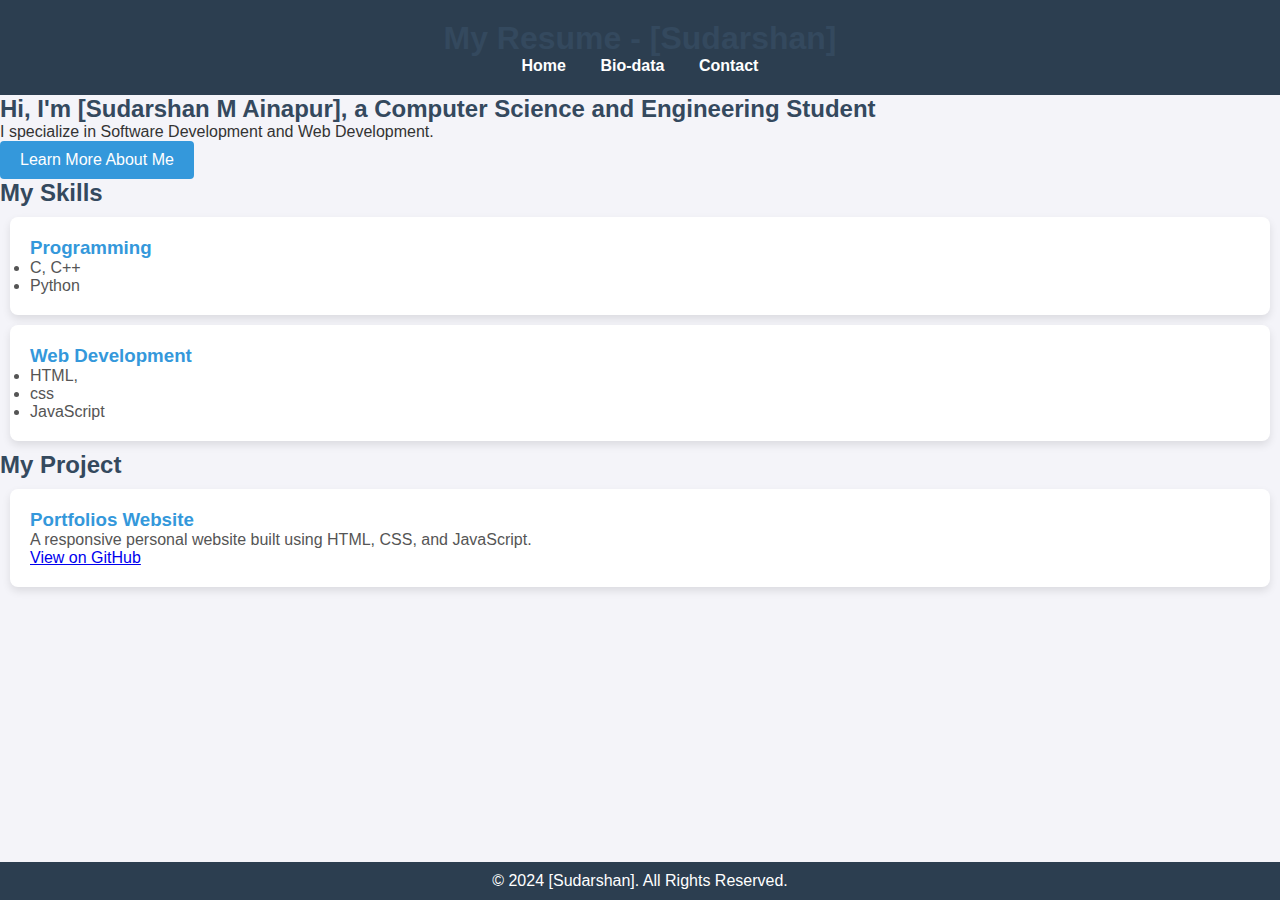
<file: index.html>
<!DOCTYPE html>
<html lang="en">
<head>
    <meta charset="UTF-8">
    <meta name="viewport" content="width=device-width, initial-scale=1.0">
    <title>Resume - CSE Student</title>
    <link rel="stylesheet" href="styles.css">
    <script src="https://code.jquery.com/jquery-3.6.0.min.js"></script>
    <script src="script.js" defer></script>
</head>
<body>
    <header>
        <div class="container">
            <h1>My Resume - [Sudarshan]</h1>
            <nav>
                <ul>
                    <li><a href="index.html">Home</a></li>
                    <li><a href="bio.html">Bio-data</a></li>
                    <li><a href="contact.html">Contact</a></li>
                </ul>
            </nav>
        </div>
    </header>
    
    <main>
        <section class="intro">
            <div class="hero">
                
                
                <h2>Hi, I'm [Sudarshan M Ainapur], a Computer Science and Engineering Student</h2>
                <p>I specialize in Software Development and Web Development.</p>
                <button onclick="window.location.href='bio.html'">Learn More About Me</button>
            </div>
        </section>

        <section class="skills">
            <h2>My Skills</h2>
            <div class="skill-card">
                <h3>Programming</h3>
                <ul>
                    <li>C, C++</li>
                    <li>Python</li>
                </ul>
            </div>
            <div class="skill-card">
                <h3>Web Development</h3>
                <ul>
                    <li>HTML, </li>
                    <li>css</li>
                    <li>JavaScript</li>
                </ul>
            </div>
        </section>

        <section class="experience">
            <h2>My Project</h2>
            <div class="card">
                <h3>Portfolios Website</h3>
                <p>A responsive personal website built using HTML, CSS, and JavaScript.</p>
                <a href="https://sudarshan-127.github.io/Rajalaxmi-Textile/" target="_blank">View on GitHub</a>
            </div>
           
        </section>
    </main>

    <footer>
        <p>&copy; 2024 [Sudarshan]. All Rights Reserved.</p>
    </footer>
</body>
</html>
</file>
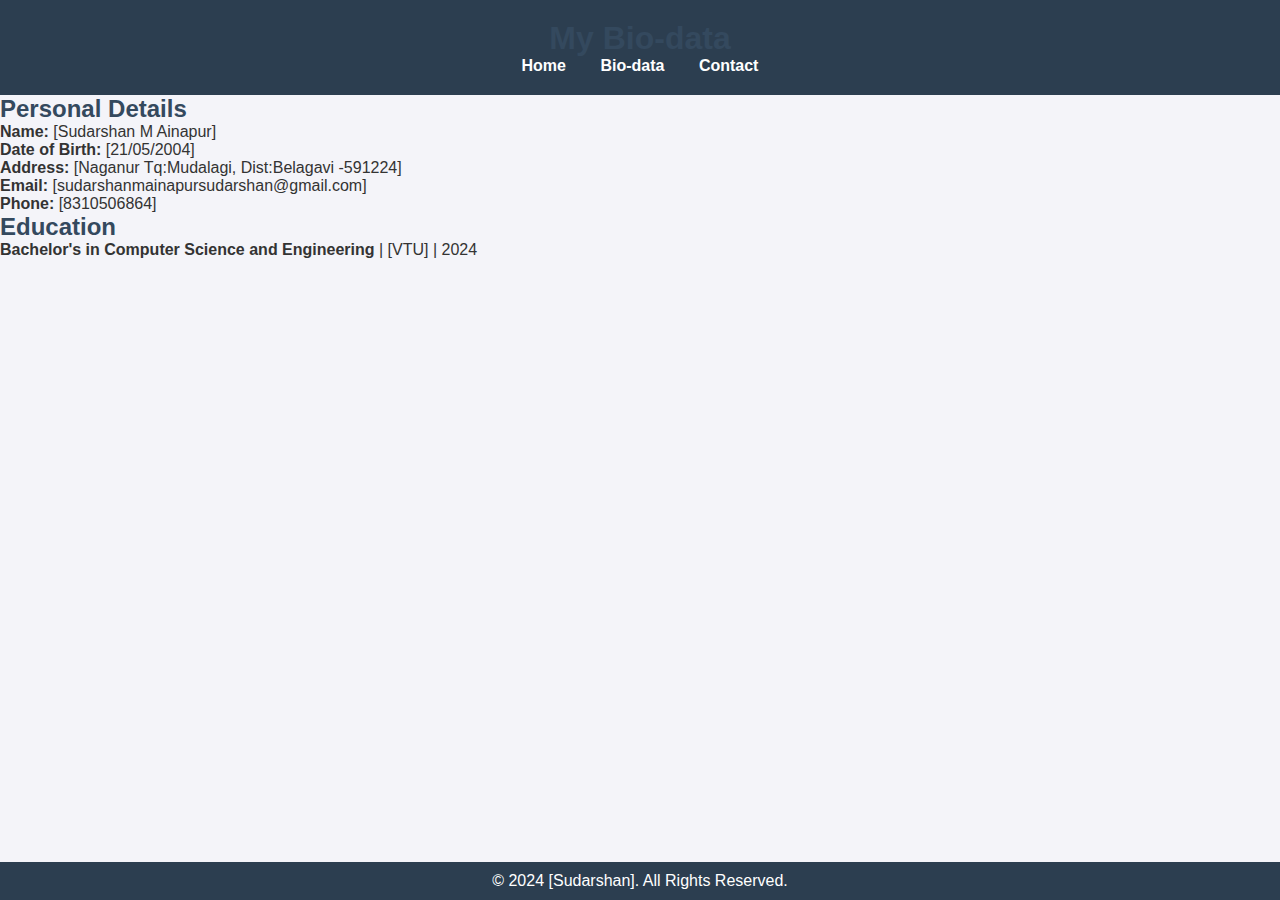
<file: bio.html>
<!DOCTYPE html>
<html lang="en">
<head>
    <meta charset="UTF-8">
    <meta name="viewport" content="width=device-width, initial-scale=1.0">
    <title>Bio-data - CSE Student</title>
    <link rel="stylesheet" href="styles.css">
</head>
<body>
    <header>
        <div class="container">
            <h1>My Bio-data</h1>
            <nav>
                <ul>
                    <li><a href="index.html">Home</a></li>
                    <li><a href="bio.html">Bio-data</a></li>
                    <li><a href="contact.html">Contact</a></li>
                </ul>
            </nav>
        </div>
    </header>

    <main>
        <section class="bio">
            <h2>Personal Details</h2>
            <ul>
                <li><strong>Name:</strong> [Sudarshan M Ainapur]</li>
                <li><strong>Date of Birth:</strong> [21/05/2004]</li>
                <li><strong>Address:</strong> [Naganur Tq:Mudalagi, Dist:Belagavi -591224]</li>
                <li><strong>Email:</strong> [sudarshanmainapursudarshan@gmail.com]</li>
                <li><strong>Phone:</strong> [8310506864]</li>
            </ul>
        </section>

        <section class="education">
            <h2>Education</h2>
            <ul>
                <li><strong>Bachelor's in Computer Science and Engineering</strong> | [VTU] | 2024</li>
            </ul>
        </section>
    </main>

    <footer>
        <p>&copy; 2024 [Sudarshan]. All Rights Reserved.</p>
    </footer>
</body>
</html>
</file>
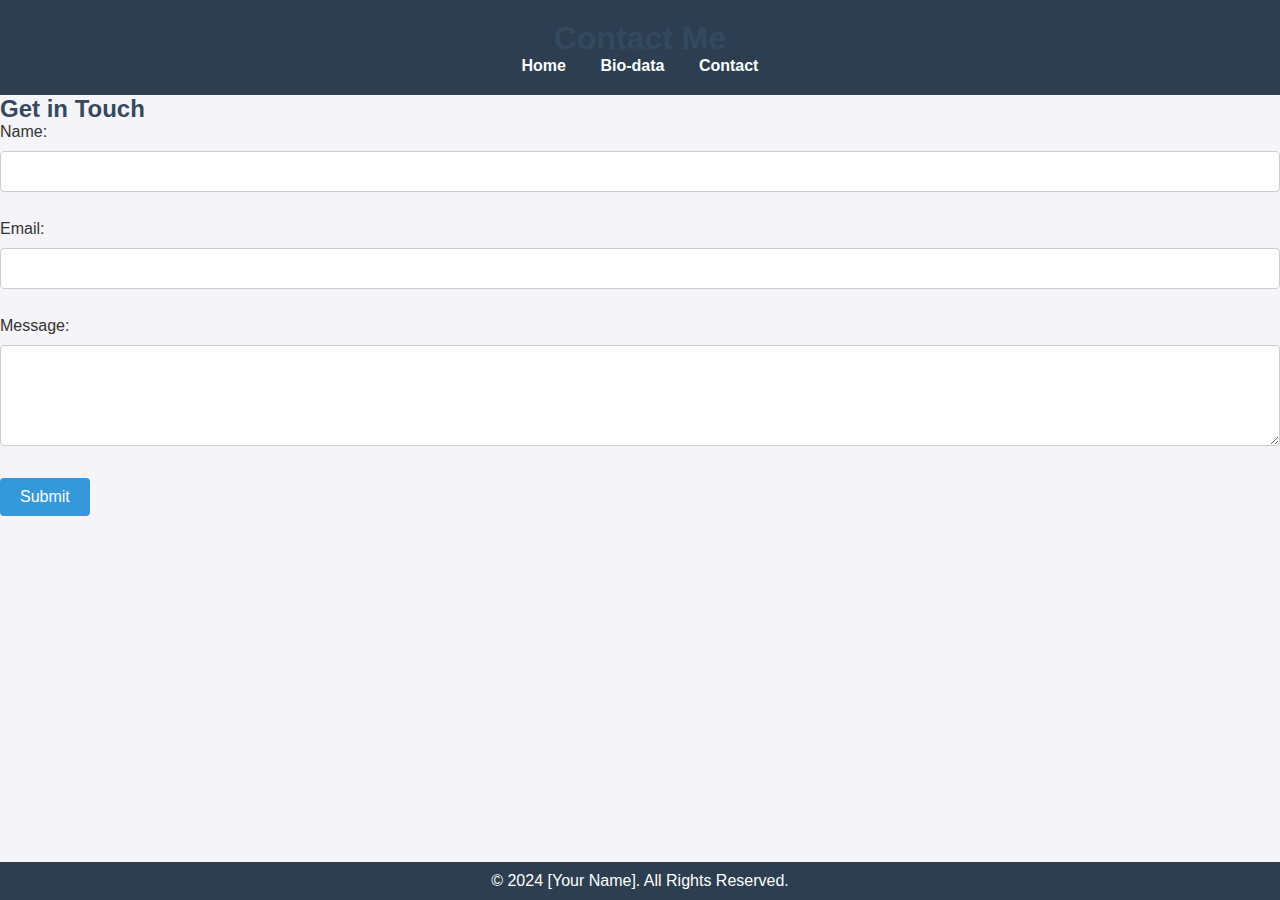
<file: contact.html>
<!DOCTYPE html>
<html lang="en">
<head>
    <meta charset="UTF-8">
    <meta name="viewport" content="width=device-width, initial-scale=1.0">
    <title>Contact Me - CSE Student</title>
    <link rel="stylesheet" href="styles.css">
</head>
<body>
    <header>
        <div class="container">
            <h1>Contact Me</h1>
            <nav>
                <ul>
                    <li><a href="index.html">Home</a></li>
                    <li><a href="bio.html">Bio-data</a></li>
                    <li><a href="contact.html">Contact</a></li>
                </ul>
            </nav>
        </div>
    </header>

    <main>
        <section class="contact-form">
            <h2>Get in Touch</h2>
            <form id="contactForm">
                <label for="name">Name:</label>
                <input type="text" id="name" name="name" required><br><br>

                <label for="email">Email:</label>
                <input type="email" id="email" name="email" required><br><br>

                <label for="message">Message:</label><br>
                <textarea id="message" name="message" rows="5" required></textarea><br><br>

                <button type="submit">Submit</button>
            </form>
        </section>
    </main>

    <footer>
        <p>&copy; 2024 [Your Name]. All Rights Reserved.</p>
    </footer>
</body>
</html>
</file>
<file: styles.css>
/* Global Styles */
* {
    margin: 0;
    padding: 0;
    box-sizing: border-box;
}

body {
    font-family: 'Arial', sans-serif;
    background-color: #f4f4f9;
    color: #333;
}

header {
    background-color: #2c3e50;
    color: white;
    padding: 20px;
    text-align: center;
}

header nav ul {
    list-style: none;
    padding: 0;
}

header nav ul li {
    display: inline;
    margin: 0 15px;
}

header nav ul li a {
    color: white;
    text-decoration: none;
    font-weight: bold;
}

footer {
    background-color: #2c3e50;
    color: white;
    text-align: center;
    padding: 10px;
    position: fixed;
    width: 100%;
    bottom: 0;
}

/* Main content */
.container {
    width: 80%;
    margin: 0 auto;
}

h1, h2 {
    color: #34495e;
}

button {
    background-color: #3498db;
    color: white;
    padding: 10px 20px;
    border: none;
    cursor: pointer;
    font-size: 16px;
    border-radius: 4px;
}

button:hover {
    background-color: #2980b9;
}

/* Skills & Projects */
.skill-card, .card {
    background-color: white;
    margin: 10px;
    padding: 20px;
    border-radius: 8px;
    box-shadow: 0 4px 8px rgba(0, 0, 0, 0.1);
}

.skill-card h3, .card h3 {
    color: #3498db;
}

.skill-card ul, .card p {
    color: #555;
}

.contact-form input, .contact-form textarea {
    width: 100%;
    padding: 12px;
    margin: 10px 0;
    border: 1px solid #ccc;
    border-radius: 4px;
}
</file>
